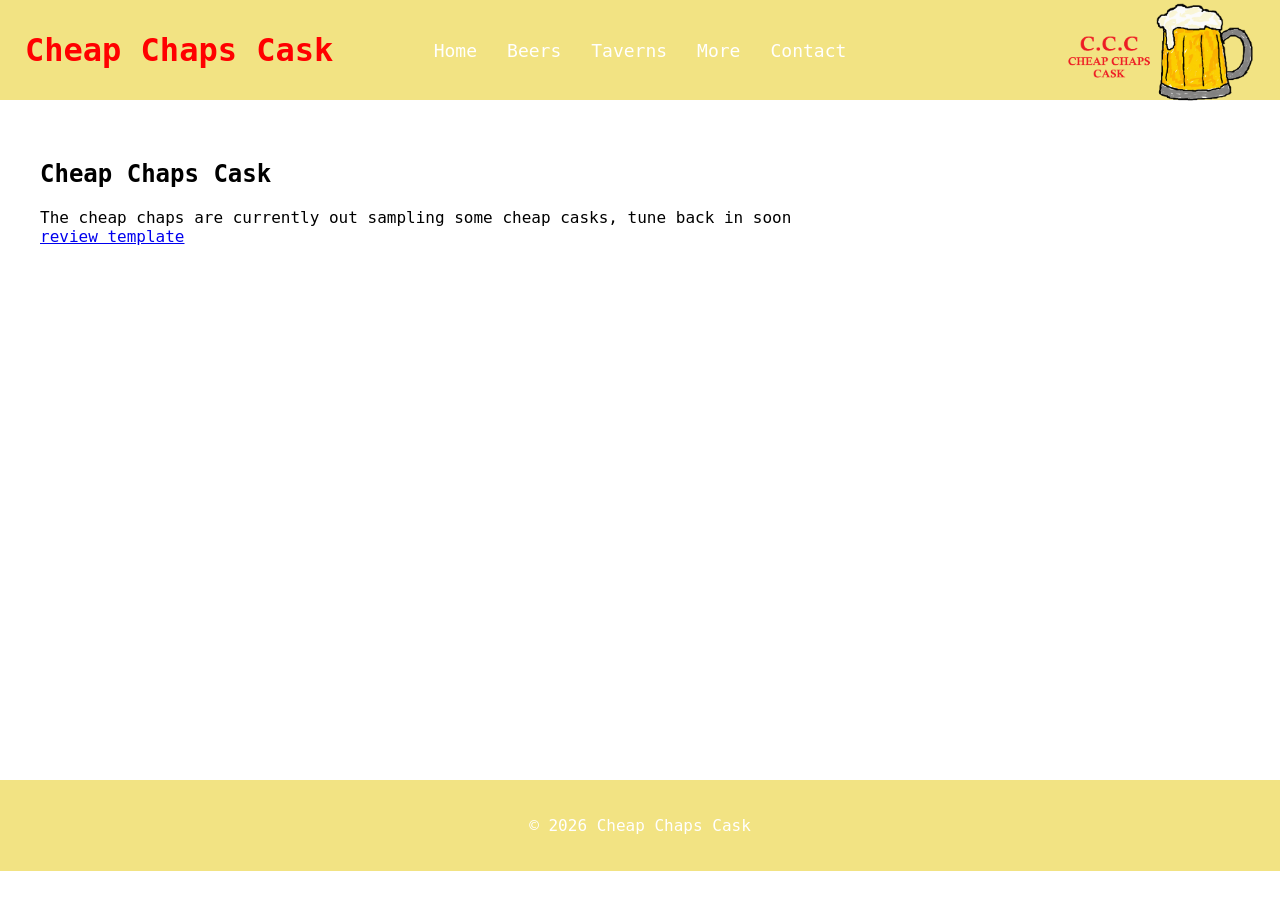
<file: index.html>
<head>

    <title>Cheap Chaps Cask</title>
<link rel="stylesheet" href="default.css">
</head>

<body>

    <header class="top-banner">

        <div class="site-title">
            <h1>Cheap Chaps Cask</h1>
        </div>

        <nav class="navigation">
            <a href="index.html">Home</a>
            <a href="#">Beers</a>
            <a href="#">Taverns</a>
            <a href="InMemoriam.html">More</a>
            <a href="#">Contact</a>
        </nav>

        <div class="site-logo">
            <img src="CCClogo.png" alt="Cheap Chaps Cask logo">
        </div>

    </header>


    <main>
        <h2>Cheap Chaps Cask</h2>
	<p>The cheap chaps are currently out sampling some cheap casks, tune back in soon<br> <a href="review-form.html">review template</a></p>

    </main>

    <footer>
        <p>&copy; 2026 Cheap Chaps Cask</p>
    </footer>

</body>

</html>
</file>
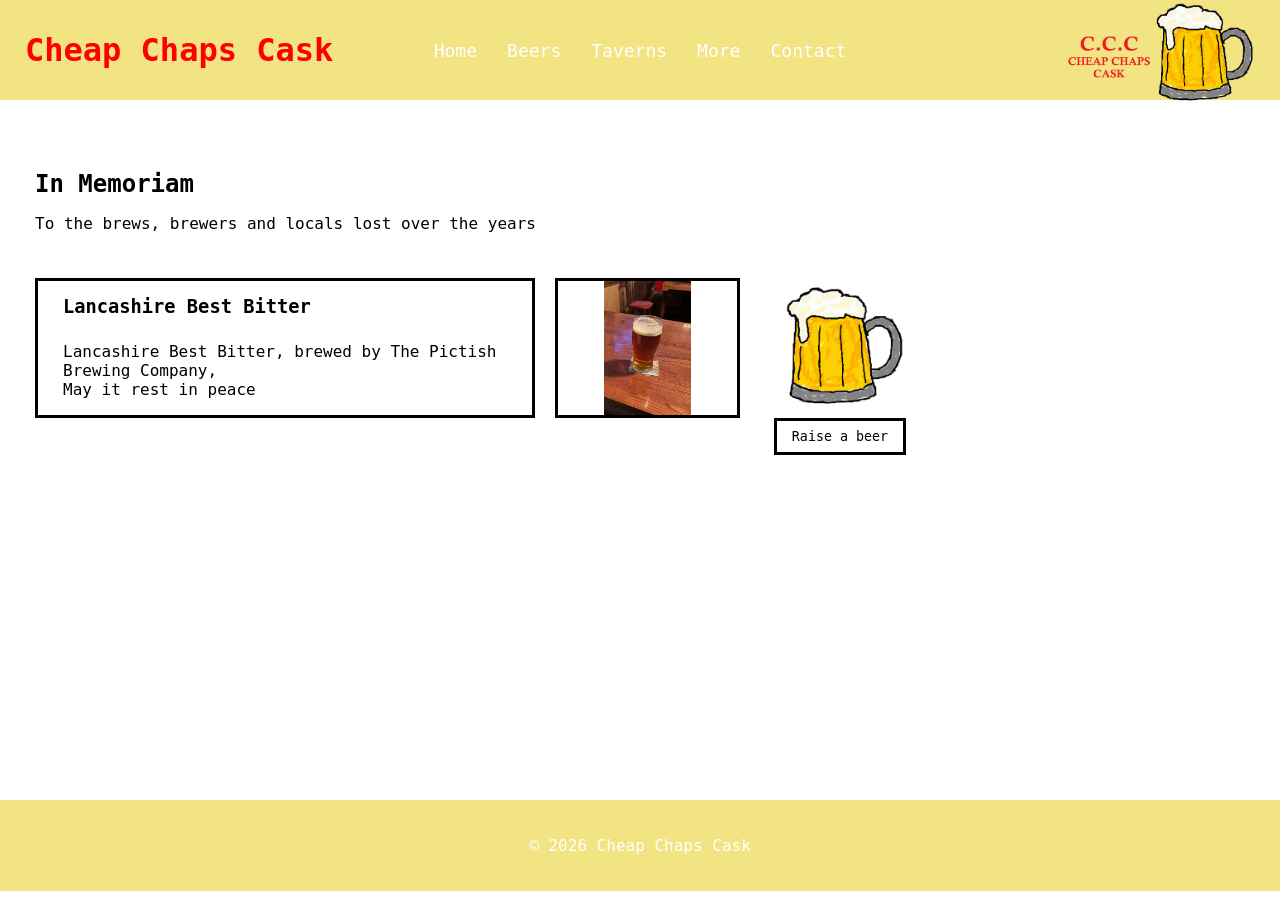
<file: InMemoriam.html>
<!DOCTYPE html>

<html lang="en">

<head>

    <title>In Memoriam</title>

    <link rel="stylesheet" href="default.css">

</head>


<body>


    <header class="top-banner">

        <div class="site-title">

            <h1>Cheap Chaps Cask</h1>

        </div>


        <nav class="navigation">

            <a href="index.html">Home</a>
            <a href="#">Beers</a>
            <a href="#">Taverns</a>
            <a href="#">More</a>
            <a href="#">Contact</a>

        </nav>


        <div class="site-logo">

            <img
                src="CCClogo.png"
                alt="Cheap Chaps Cask logo"
            >

        </div>

    </header>



    <main class="memoriam">


        <h2>In Memoriam</h2>


        <p>
            To the brews, brewers and locals lost over the years
        </p>



        <article class="memorial-entry">


            <!-- BEER INFORMATION -->

            <div class="memorial-info">

                <h3>Lancashire Best Bitter</h3>

                <p>
                    Lancashire Best Bitter, brewed by The Pictish Brewing Company,
                    <br>
                    May it rest in peace
                </p>

            </div>



            <!-- BEER PICTURE -->

            <div class="memorial-picture">

                <img
                    src="LancashireBestBitter.png"
                    alt="Lancashire Best Bitter"
                >

            </div>



            <!-- RAISE A BEER -->

            <div class="tribute">

                <img
                    id="tributeBeer"
                    src="Beer.png"
                    alt="Raise a beer"
                >


                <button
                    class="raise-button"
                    onclick="raiseBeer()"
                >
                    Raise a beer
                </button>

            </div>


        </article>


    </main>



    <footer>

        <p>&copy; 2026 Cheap Chaps Cask</p>

    </footer>



    <script>

        function raiseBeer() {

            document.getElementById("tributeBeer").src =
                "BeerRaised.png";

        }

    </script>


</body>

</html>
</file>
<file: default.css>
body {
    margin: 0;
    font-family: "Lucida Console", monospace;
}


/* TOP BANNER */

.top-banner {
    height: 100px;
    background-color: #f2e383;
    color: red;

    display: flex;
    align-items: center;

    padding: 0 25px;
}


/* TITLE */

.site-title {
    flex: 1;
}

.site-title h1 {
    margin: 0;
}


/* NAVIGATION */

.navigation {
    display: flex;
    gap: 30px;
}

.navigation a {
    color: white;
    text-decoration: none;
    font-size: 18px;
}

.navigation a:hover {
    text-decoration: underline;
}


/* LOGO */

.site-logo {
    flex: 1;
    display: flex;
    justify-content: flex-end;
}

.site-logo img {
    width: 200px;
    height: auto;
}


/* MAIN CONTENT */

main {
    padding: 40px;
    min-height: 600px;
}


/* FOOTER */

footer {
    background-color: #f2e383;
    color: White;
    text-align: center;
    padding: 20px;
}
/* =========================
   IN MEMORIAM
   ========================= */

.memoriam {
    padding: 50px 35px;
}

.memoriam h2 {
    margin-bottom: 15px;
}

.memoriam > p {
    margin-bottom: 50px;
}


/* Main memorial row */

.memorial-entry {
    display: flex;
    align-items: flex-start;
    gap: 20px;
}


/* Beer information box */

.memorial-info {
    width: 500px;
    height: 140px;

    border: 3px solid black;
    padding: 15px 25px;

    box-sizing: border-box;
}

.memorial-info h3 {
    margin-top: 0;
    margin-bottom: 25px;
}


/* Picture box */

.memorial-picture {
    width: 185px;
    height: 140px;

    border: 3px solid black;

    display: flex;
    align-items: center;
    justify-content: center;

    box-sizing: border-box;
}

.memorial-picture img {
    width: 185px;
    height: 140px;
    object-fit: contain;
}
.memorial-picture p {
    margin: 0;
}

.memoriam {

    padding: 50px 35px;

}


.memoriam h2 {

    margin-bottom: 15px;

}


.memoriam > p {

    margin-bottom: 45px;

}


/* =========================
   MEMORIAL ENTRY
   ========================= */

.memorial-entry {

    display: flex;

    align-items: flex-start;

    gap: 20px;

    margin-bottom: 50px;

}


/* =========================
   BEER INFORMATION
   ========================= */

.memorial-info {

    width: 500px;

    min-height: 140px;

    border: 3px solid black;

    padding: 15px 25px;

    box-sizing: border-box;

}


.memorial-info h3 {

    margin-top: 0;

    margin-bottom: 25px;

}


.memorial-info p {

    margin: 0;

}


/* =========================
   MEMORIAL BEER IMAGE
   ========================= */

.memorial-picture {

    width: 185px;

    height: 140px;

    border: 3px solid black;

    display: flex;

    align-items: center;

    justify-content: center;

    overflow: hidden;

    box-sizing: border-box;

}


.memorial-picture img {

    max-width: 100%;

    max-height: 100%;

    object-fit: contain;

}


/* =========================
   TRIBUTE SECTION
   ========================= */

.tribute {

    width: 160px;

    display: flex;

    flex-direction: column;

    align-items: center;

}


/* =========================
   TRIBUTE BEER
   ========================= */

.tribute img {

    width: 130px;

    height: 130px;

    object-fit: contain;

    display: block;

}


/* =========================
   RAISE BUTTON
   ========================= */

.raise-button {

    margin-top: 10px;

    padding: 8px 15px;

    background-color: white;

    border: 3px solid black;

    font-family: inherit;

    cursor: pointer;

}


.raise-button:hover {

    background-color: #f5e889;

}

/* ========================================
   BEER REVIEW LAYOUT
   ======================================== */

.review-container {
    display: grid;
    grid-template-columns: minmax(0, 1fr) 330px;
    gap: 40px;

    max-width: 1200px;
    margin: 40px auto;
    padding: 0 20px;
}


/* ========================================
   MAIN REVIEW
   ======================================== */

.beer-review {
    min-width: 0;
}

.beer-review h2 {
    font-size: 2.5rem;
    margin-bottom: 5px;
}

.beer-review h3 {
    margin-top: 0;
}


/* ========================================
   SCORE CARD
   ======================================== */

.score-card {
    width: 330px;
    padding: 25px;

    box-sizing: border-box;

    border: 2px solid #333;
    border-radius: 10px;

    background-color: #f5f1e8;
}

.score-card > h2 {
    text-align: center;

    margin-top: 0;
    margin-bottom: 10px;

    padding-bottom: 15px;

    border-bottom: 2px solid #333;
}


/* ========================================
   INDIVIDUAL SCORE ITEMS
   ======================================== */

.score-item {
    padding: 12px 0;
    border-bottom: 1px solid #bbb;
}

.score-item h3 {
    margin: 0 0 6px 0;
    font-size: 1rem;
}

.score-item p {
    margin: 4px 0;
    line-height: 1.4;
}


/* ========================================
   NUMERICAL SCORE
   ======================================== */

.score {
    font-size: 1.3rem;
    font-weight: bold;
}


/* ========================================
   PURCHASE LOCATION SCORE
   ======================================== */

.location-score {
    margin-top: 10px !important;
}


/* ========================================
   PRICE
   ======================================== */

.price {
    font-size: 1.3rem;
    font-weight: bold;
}


/* ========================================
   OVERALL CCC SCORE
   ======================================== */

.overall-score {
    margin-top: 25px;
    padding: 20px 15px;

    text-align: center;

    border: 3px solid #333;
    border-radius: 10px;

    background-color: #e8dfc9;
}


/* ========================================
   CCC SCORE LABEL
   ======================================== */

.overall-label {
    margin: 0;

    font-size: 0.85rem;
    font-weight: bold;

    letter-spacing: 2px;
}


/* ========================================
   BIG SCORE NUMBER
   ======================================== */

.overall-number {
    margin: 5px 0 0 0;

    font-size: 4rem;
    line-height: 1;

    font-weight: bold;
}


/* ========================================
   OUT OF 10
   ======================================== */

.overall-out-of {
    margin: 5px 0 0 0;

    font-size: 0.9rem;
    font-weight: bold;

    letter-spacing: 2px;
}


/* ========================================
   MOBILE
   ======================================== */

@media (max-width: 800px) {

    .review-container {
        grid-template-columns: 1fr;
    }

    .score-card {
        width: 100%;
    }


}
.beerreview1 {
    width: 100%;
    max-width: 300px;
    margin: 25px 0;
}

.beerreview1 img {
    display: block;
    width: 300px;
    height: auto;

    border-radius: 10px;
    border: 2px solid #333;
}
</file>
